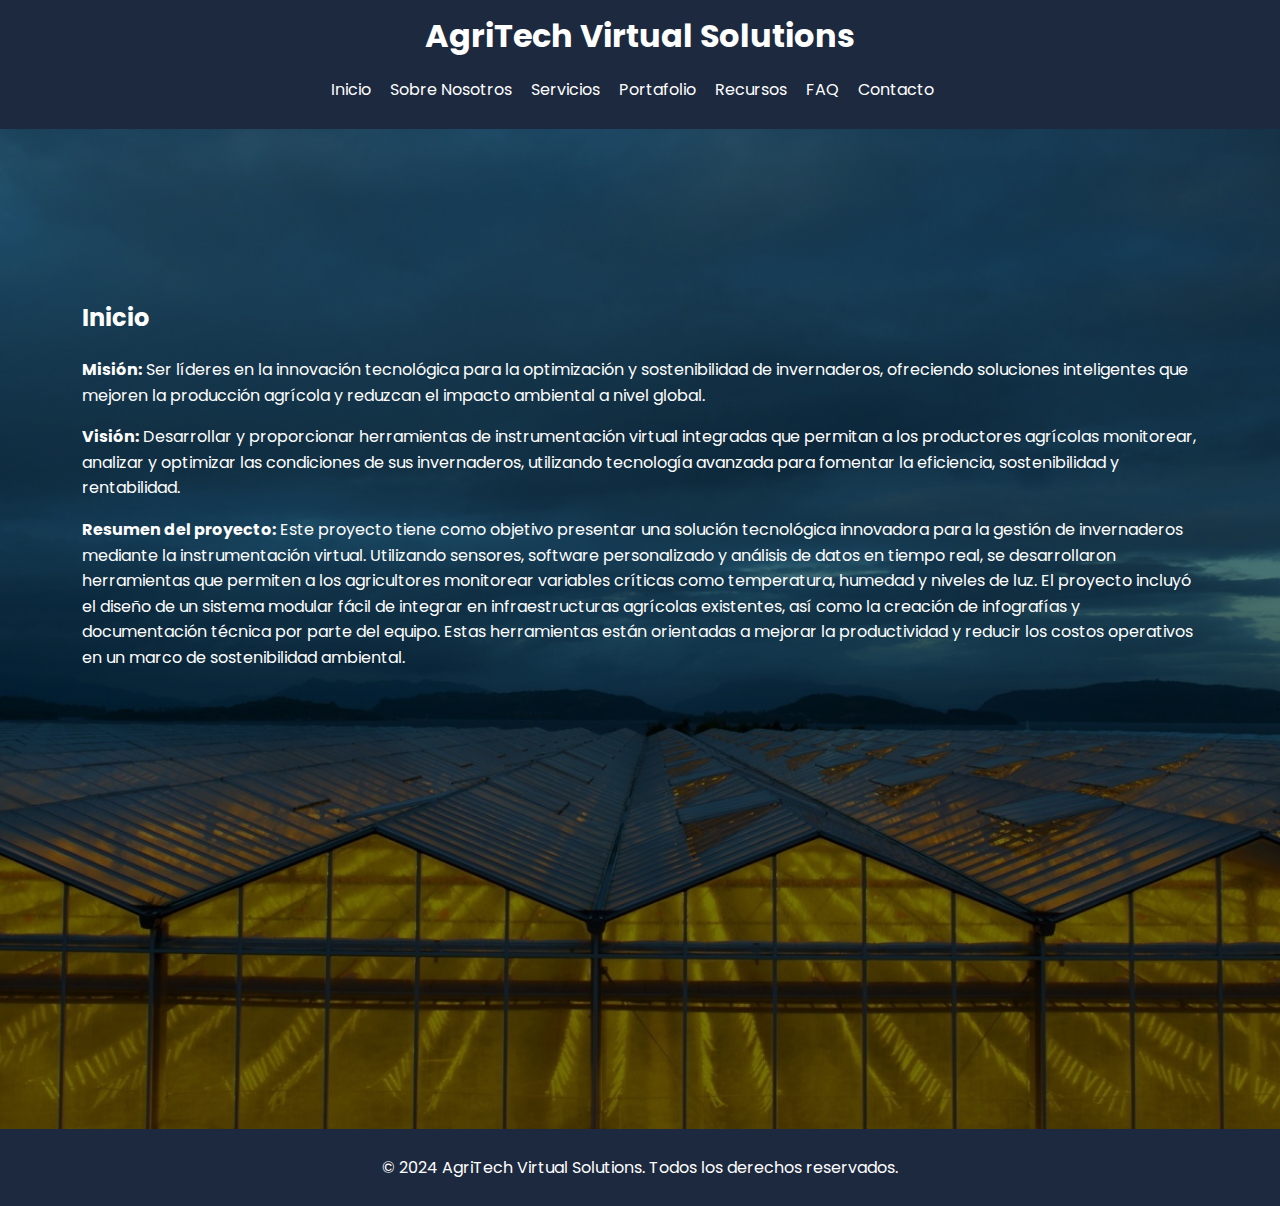
<file: index.html>
<!DOCTYPE html>
<html lang="es">
<head>
    <meta charset="UTF-8">
    <meta name="viewport" content="width=device-width, initial-scale=1.0">
    <title>Empresa de Instrumentación Virtual</title>
    <link rel="stylesheet" href="css/style.css">
</head>
<body>
    <header >
        <h1>AgriTech Virtual Solutions</h1>
        <nav>
            <ul>
                <li><a href="index.html">Inicio</a></li>
                <li><a href="sobre-nosotros.html">Sobre Nosotros</a></li>
                <li><a href="servicios.html">Servicios</a></li>
                <li><a href="portafolio.html">Portafolio</a></li>
                <li><a href="recursos.html">Recursos</a></li>
                <li><a href="faq.html">FAQ</a></li>
                <li><a href="contacto.html">Contacto</a></li>
        
            </ul>
        </nav>
    </header>

    <main >
        <!-- Página de Inicio -->
         <nav class="backgroundImg">
            <section  id="inicio" >
                <h2>Inicio</h2>
                <p><strong>Misión:</strong> Ser líderes en la innovación tecnológica para la optimización y sostenibilidad de invernaderos, ofreciendo soluciones inteligentes que mejoren la producción agrícola y reduzcan el impacto ambiental a nivel global.</p>
                <p><strong>Visión:</strong> Desarrollar y proporcionar herramientas de instrumentación virtual integradas que permitan a los productores agrícolas monitorear, analizar y optimizar las condiciones de sus invernaderos, utilizando tecnología avanzada para fomentar la eficiencia, sostenibilidad y rentabilidad.</p>
                <p><strong>Resumen del proyecto:</strong> Este proyecto tiene como objetivo presentar una solución tecnológica innovadora para la gestión de invernaderos mediante la instrumentación virtual. Utilizando sensores, software personalizado y análisis de datos en tiempo real, se desarrollaron herramientas que permiten a los agricultores monitorear variables críticas como temperatura, humedad y niveles de luz.
                    El proyecto incluyó el diseño de un sistema modular fácil de integrar en infraestructuras agrícolas existentes, así como la creación de infografías y documentación técnica por parte del equipo. Estas herramientas están orientadas a mejorar la productividad y reducir los costos operativos en un marco de sostenibilidad ambiental.</p>
            </section>
         </nav>
        
    </main>

    <footer>
        <p>&copy; 2024 AgriTech Virtual Solutions. Todos los derechos reservados.</p>
    </footer>

</body>
</html>
</file>
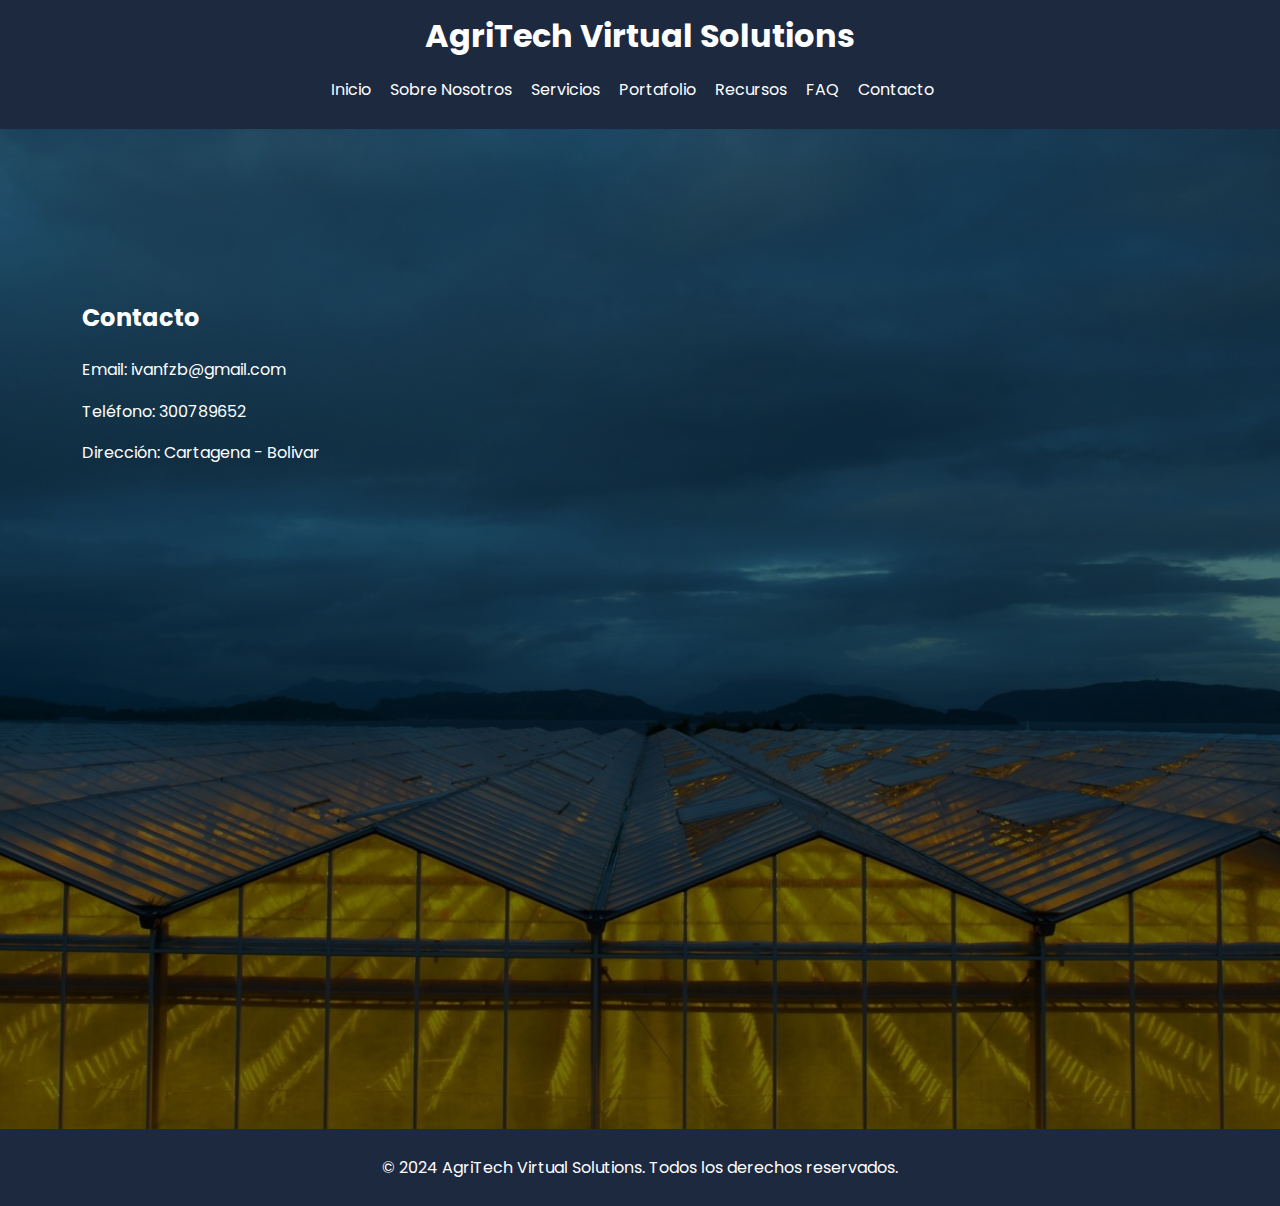
<file: contacto.html>
<!DOCTYPE html>
<html lang="es">
<head>
    <meta charset="UTF-8">
    <meta name="viewport" content="width=device-width, initial-scale=1.0">
    <title>Sobre Nosotros - Empresa de Instrumentación Virtual</title>
    <link rel="stylesheet" href="css/style.css">
</head>
<body>
    <header>
        <h1>AgriTech Virtual Solutions</h1>
        <nav>
            <ul>
                <li><a href="index.html">Inicio</a></li>
                <li><a href="sobre-nosotros.html">Sobre Nosotros</a></li>
                <li><a href="servicios.html">Servicios</a></li>
                <li><a href="portafolio.html">Portafolio</a></li>
                <li><a href="recursos.html">Recursos</a></li>
                <li><a href="faq.html">FAQ</a></li>
                <li><a href="contacto.html">Contacto</a></li>
            </ul>
        </nav>
    </header>

    <main> 
        <!-- Página de Contacto -->
        <nav class="backgroundImg"> 
        <section id="contacto">
            <h2>Contacto</h2>
            <p>Email: ivanfzb@gmail.com</p>
            <p>Teléfono: 300789652</p>
            <p>Dirección: Cartagena - Bolivar</p>
        </section>
    </nav>
    </main>

    <footer>
        <p>&copy; 2024 AgriTech Virtual Solutions. Todos los derechos reservados.</p>
    </footer>
</body>
</html>
</file>
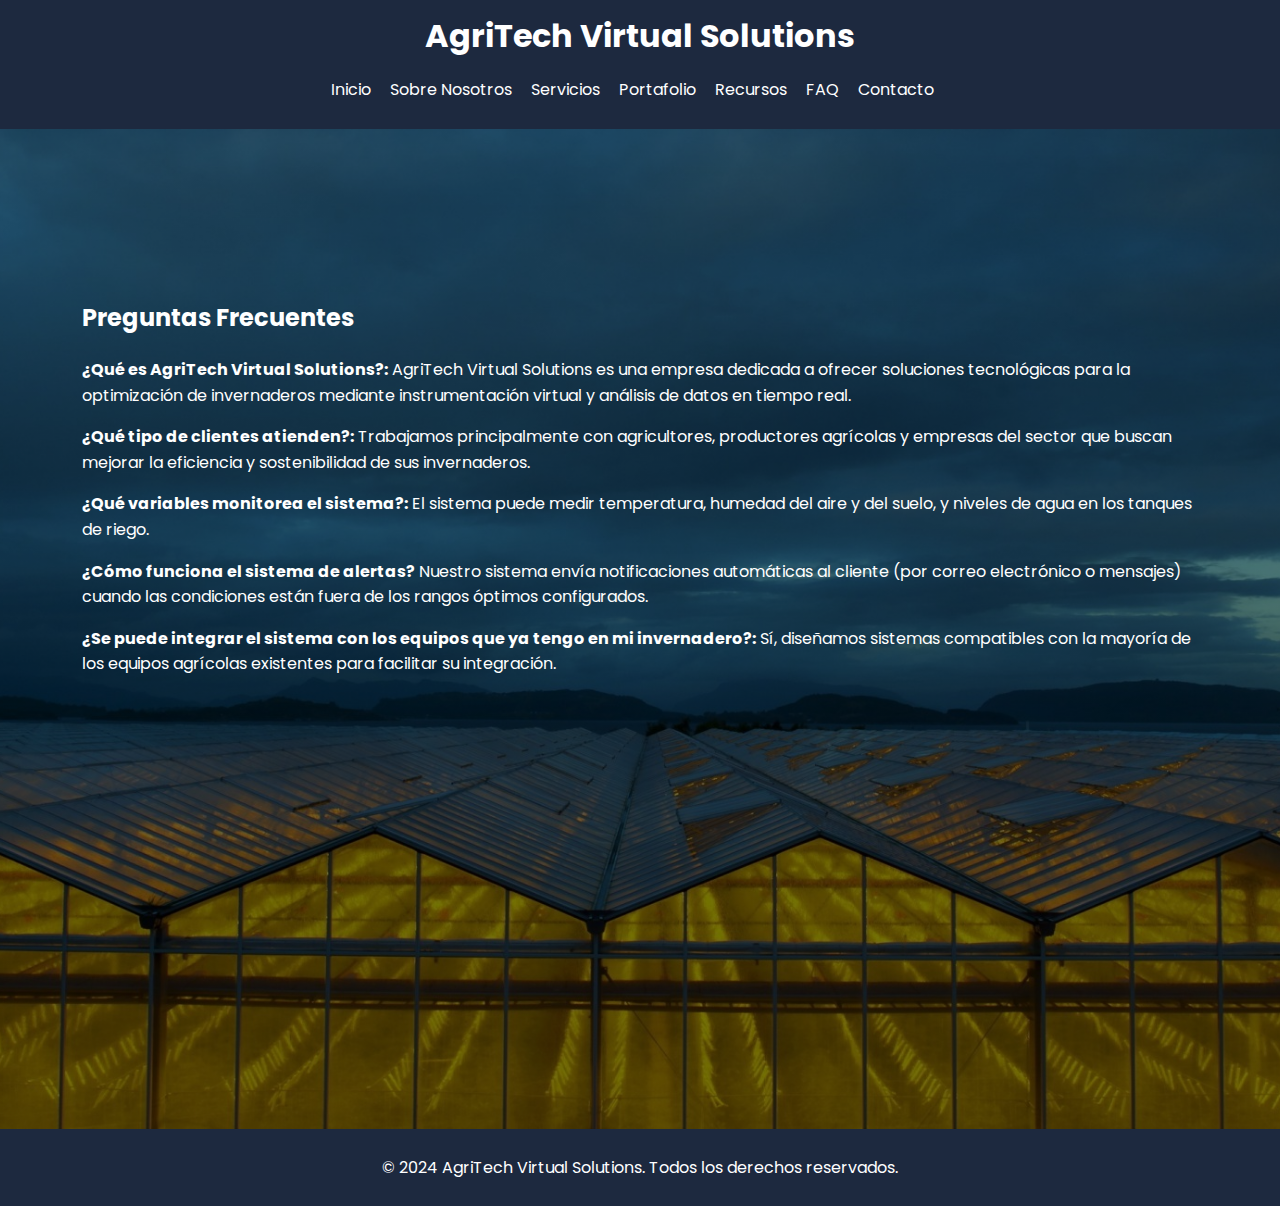
<file: faq.html>
<!DOCTYPE html>
<html lang="es">
<head>
    <meta charset="UTF-8">
    <meta name="viewport" content="width=device-width, initial-scale=1.0">
    <title>Sobre Nosotros - Empresa de Instrumentación Virtual</title>
    <link rel="stylesheet" href="css/style.css">
</head>
<body>
    <header>
        <h1>AgriTech Virtual Solutions</h1>
        <nav>
            <ul>
                <li><a href="index.html">Inicio</a></li>
                <li><a href="sobre-nosotros.html">Sobre Nosotros</a></li>
                <li><a href="servicios.html">Servicios</a></li>
                <li><a href="portafolio.html">Portafolio</a></li>
                <li><a href="recursos.html">Recursos</a></li>
                <li><a href="faq.html">FAQ</a></li>
                <li><a href="contacto.html">Contacto</a></li>
            </ul>
        </nav>
    </header>

    <main> 
        <nav class="backgroundImg">
        <!-- Página de FAQ, preguntas frecuentes -->
        <section id="faq">
            <h2>Preguntas Frecuentes</h2>
            <ul>
                <p><strong>¿Qué es AgriTech Virtual Solutions?:</strong> AgriTech Virtual Solutions es una empresa dedicada a ofrecer soluciones tecnológicas para la optimización de invernaderos mediante instrumentación virtual y análisis de datos en tiempo real.</p>
                <p><strong>¿Qué tipo de clientes atienden?:</strong> Trabajamos principalmente con agricultores, productores agrícolas y empresas del sector que buscan mejorar la eficiencia y sostenibilidad de sus invernaderos.</p>
                <p><strong>¿Qué variables monitorea el sistema?:</strong> El sistema puede medir temperatura, humedad del aire y del suelo, y niveles de agua en los tanques de riego.</p>
                <p><strong>¿Cómo funciona el sistema de alertas?</strong> Nuestro sistema envía notificaciones automáticas al cliente (por correo electrónico o mensajes) cuando las condiciones están fuera de los rangos óptimos configurados.</p>
                <p><strong>¿Se puede integrar el sistema con los equipos que ya tengo en mi invernadero?:</strong> Sí, diseñamos sistemas compatibles con la mayoría de los equipos agrícolas existentes para facilitar su integración.</p>
            </ul>
        </section>
    </nav>

    </main>

    <footer>
        <p>&copy; 2024 AgriTech Virtual Solutions. Todos los derechos reservados.</p>
    </footer>
</body>
</html>
</file>
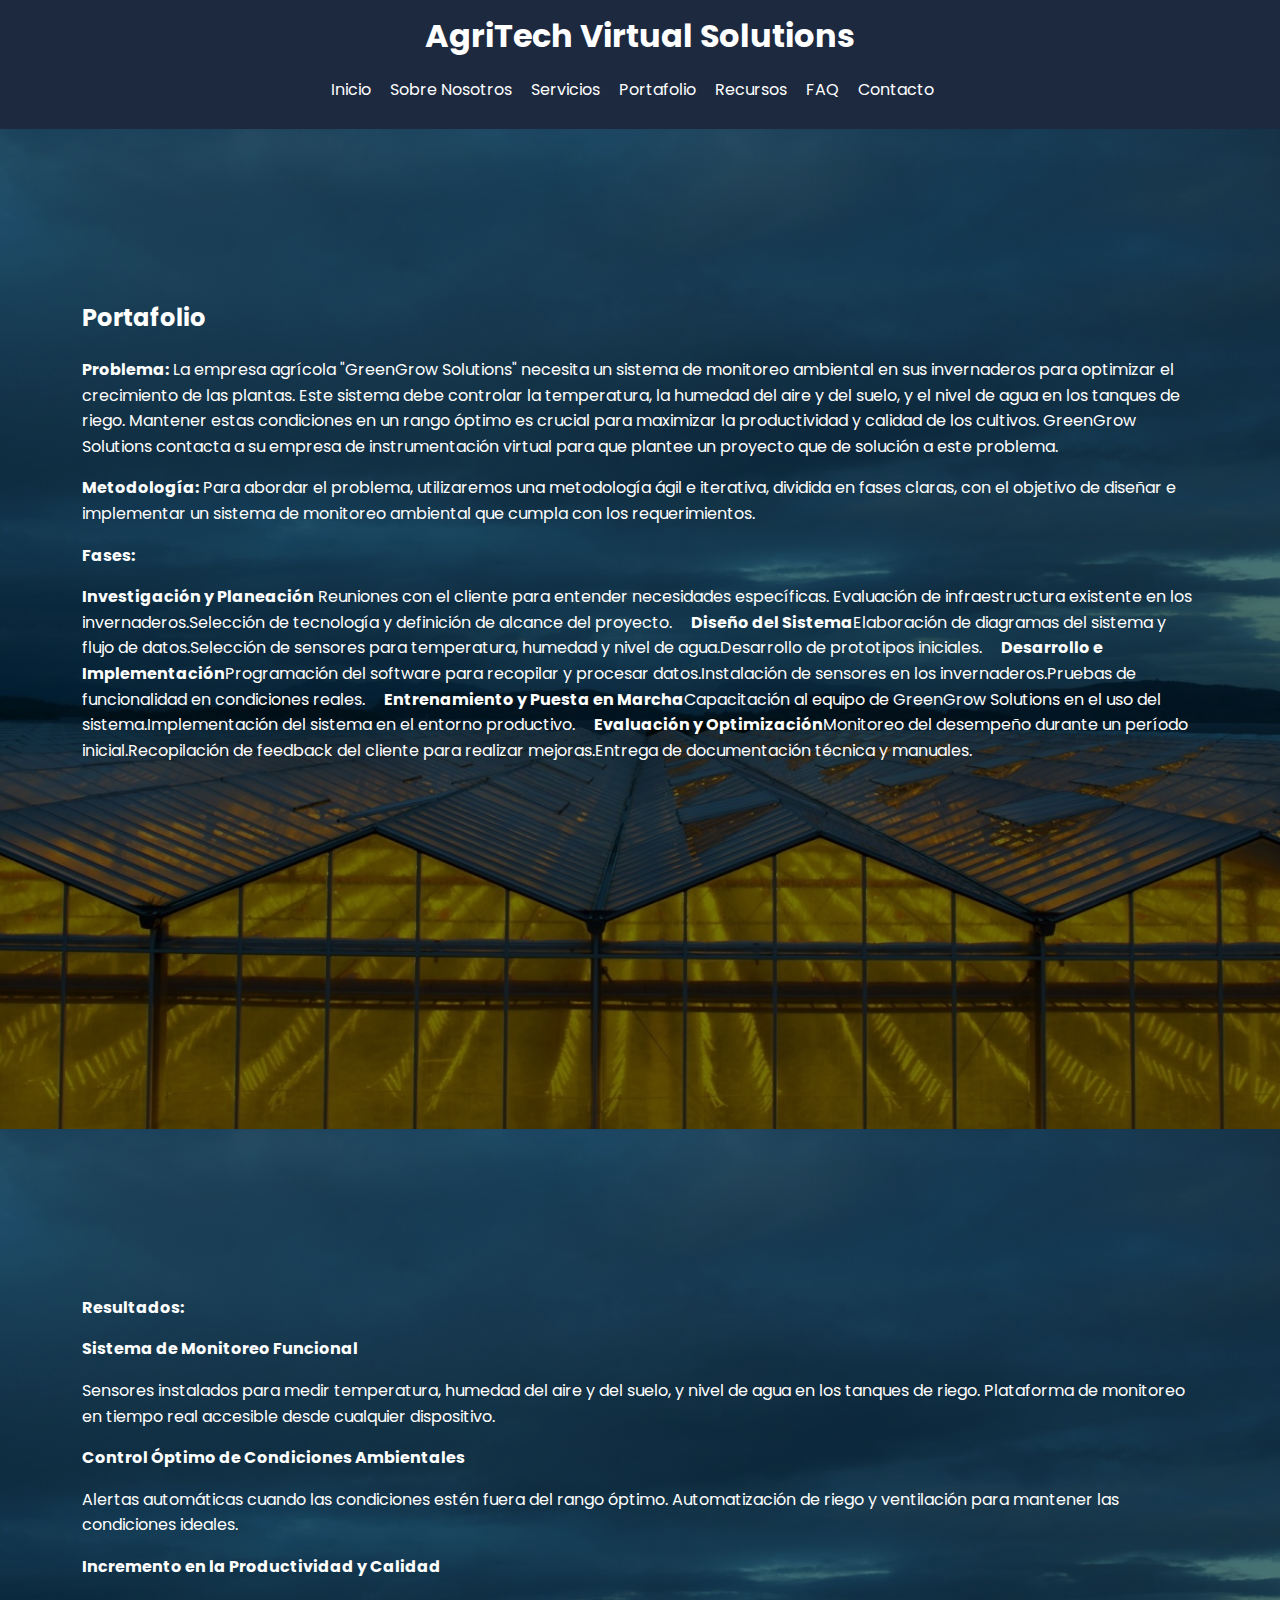
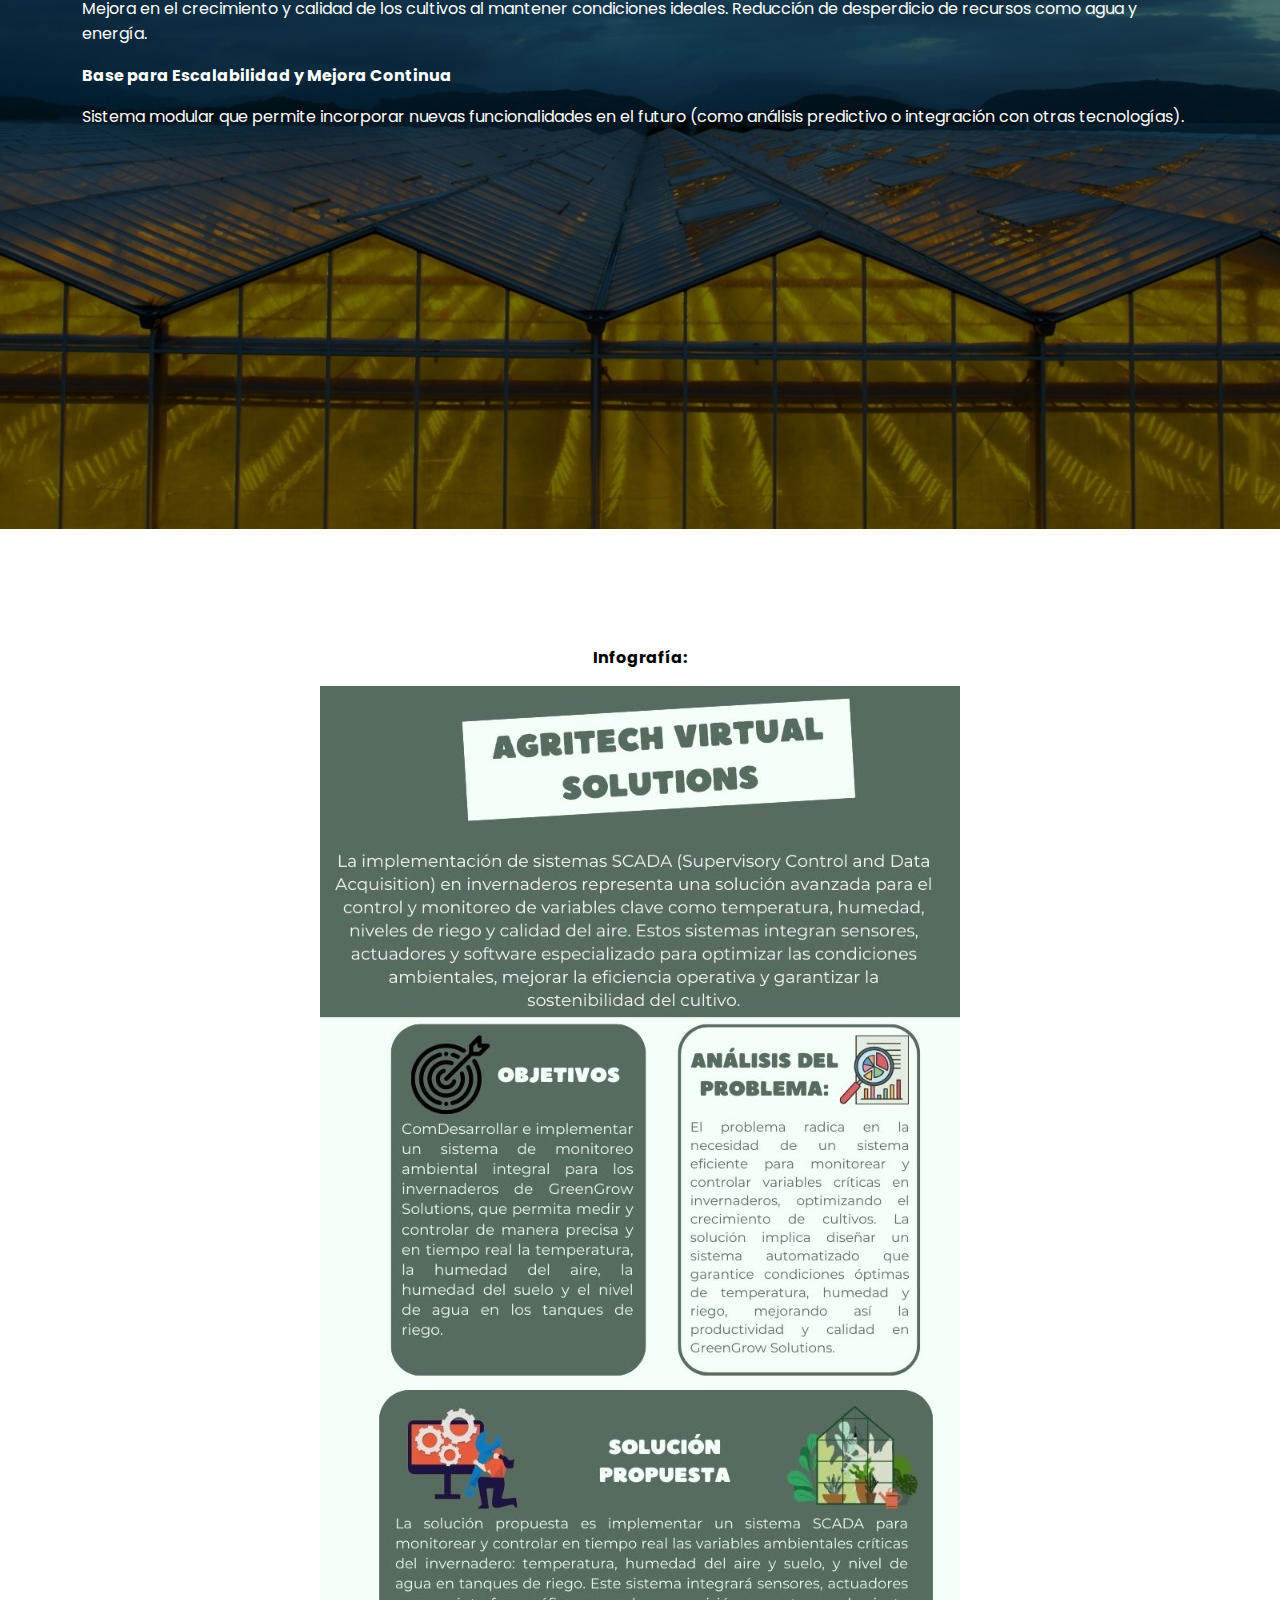
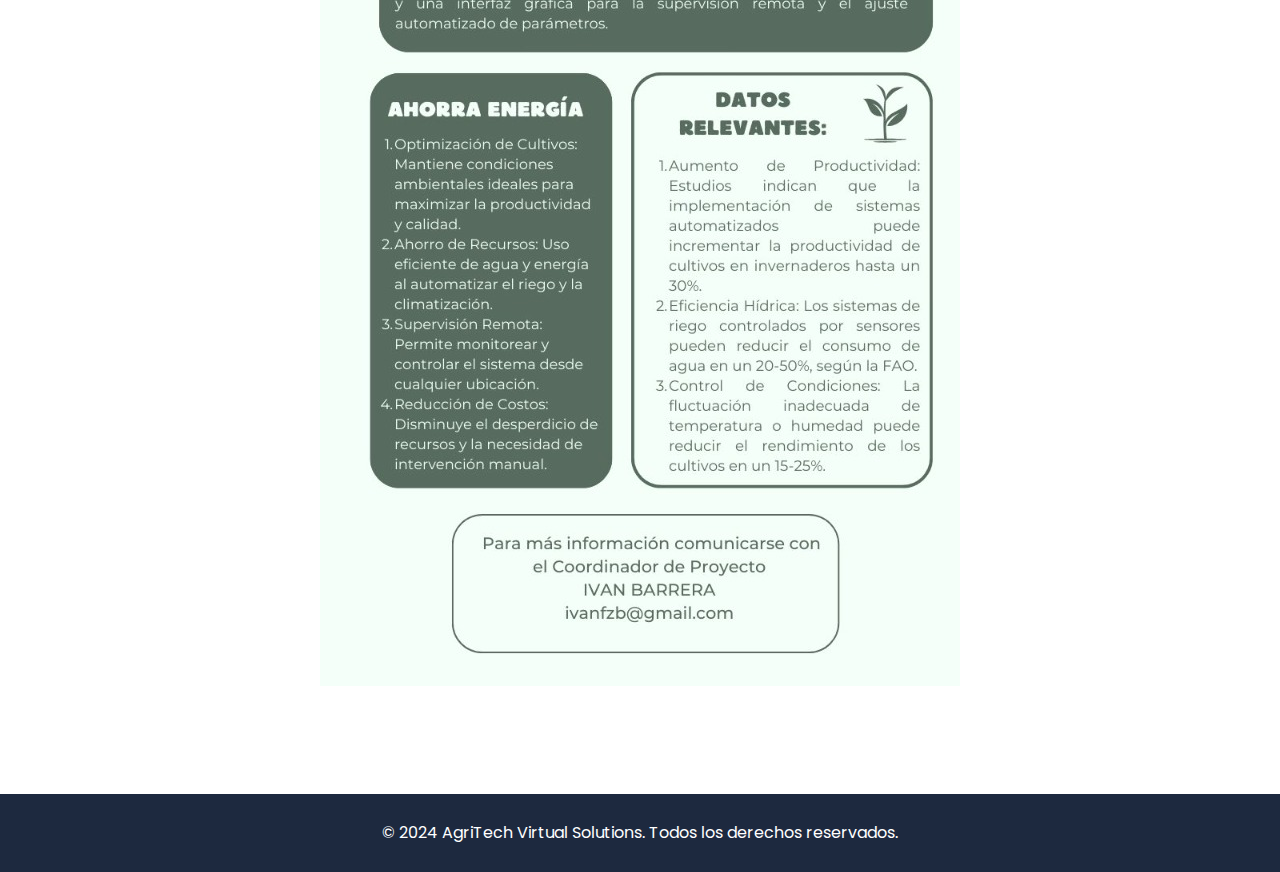
<file: portafolio.html>
<!DOCTYPE html>
<html lang="es">
<head>
    <meta charset="UTF-8">
    <meta name="viewport" content="width=device-width, initial-scale=1.0">
    <title>Sobre Nosotros - Empresa de Instrumentación Virtual</title>
    <link rel="stylesheet" href="css/style.css">
</head>
<body>
    <header>
        <h1>AgriTech Virtual Solutions</h1>
        <nav>
            <ul>
                <li><a href="index.html">Inicio</a></li>
                <li><a href="sobre-nosotros.html">Sobre Nosotros</a></li>
                <li><a href="servicios.html">Servicios</a></li>
                <li><a href="portafolio.html">Portafolio</a></li>
                <li><a href="recursos.html">Recursos</a></li>
                <li><a href="faq.html">FAQ</a></li>
                <li><a href="contacto.html">Contacto</a></li>
            </ul>
        </nav>
    </header>

    <main> 
        <!-- Página del Portafolio -->
        <nav class="backgroundImg">
        <section id="portafolio">
            <h2>Portafolio</h2>
            <p><strong>Problema:</strong>  La empresa agrícola "GreenGrow Solutions" necesita un sistema de monitoreo ambiental en sus invernaderos para optimizar el crecimiento de las plantas. Este sistema debe controlar la temperatura, la humedad del aire y del suelo, y el nivel de agua en los tanques de riego. Mantener estas condiciones en un rango óptimo es crucial para maximizar la productividad y calidad 
                de los cultivos. GreenGrow Solutions contacta a su empresa de instrumentación virtual para que plantee un proyecto que de solución a este problema.</p>
            
                <p><strong>Metodología:</strong> Para abordar el problema, utilizaremos una metodología ágil e iterativa, dividida en fases claras, con el objetivo de diseñar e implementar un sistema de monitoreo ambiental que cumpla con los requerimientos.</p>
            <p><strong>Fases:</strong></p>

            <ul>
                <li><strong>Investigación y Planeación</strong> Reuniones con el cliente para entender necesidades específicas. Evaluación de infraestructura existente en los invernaderos.Selección de tecnología y definición de alcance del proyecto.</li>
                <li><strong>Diseño del Sistema</strong>Elaboración de diagramas del sistema y flujo de datos.Selección de sensores para temperatura, humedad y nivel de agua.Desarrollo de prototipos iniciales.</li>
                <li><strong>Desarrollo e Implementación</strong>Programación del software para recopilar y procesar datos.Instalación de sensores en los invernaderos.Pruebas de funcionalidad en condiciones reales.</li>
                <li><strong>Entrenamiento y Puesta en Marcha</strong>Capacitación al equipo de GreenGrow Solutions en el uso del sistema.Implementación del sistema en el entorno productivo.</li>
                <li><strong>Evaluación y Optimización</strong>Monitoreo del desempeño durante un período inicial.Recopilación de feedback del cliente para realizar mejoras.Entrega de documentación técnica y manuales.</li>
            </ul>
        </section>
    </nav>

    <nav class="backgroundImg">
        <section>
            <p><strong>Resultados:</strong></p>
            <p><strong>Sistema de Monitoreo Funcional</strong></p>
                <p>Sensores instalados para medir temperatura, humedad del aire y del suelo, y nivel de agua en los tanques de riego.
                Plataforma de monitoreo en tiempo real accesible desde cualquier dispositivo.</p>        
             <p><strong>Control Óptimo de Condiciones Ambientales</strong></p>
                <p>Alertas automáticas cuando las condiciones estén fuera del rango óptimo.
                Automatización de riego y ventilación para mantener las condiciones ideales.</p>
            <p><strong>Incremento en la Productividad y Calidad</strong></p>
                <p>Mejora en el crecimiento y calidad de los cultivos al mantener condiciones ideales.
                Reducción de desperdicio de recursos como agua y energía.</p>
            <p><strong>Base para Escalabilidad y Mejora Continua</strong></p>
                <p>Sistema modular que permite incorporar nuevas funcionalidades en el futuro (como análisis predictivo o integración con otras tecnologías).</p>
        </section>
    </nav>

<section class="infografia">
    <p><strong>Infografía:</strong></p>
    <img src="img/infografia.jpg" alt="imgInfografia">
</section>
   
    

    </main>

    <footer>
        <p>&copy; 2024 AgriTech Virtual Solutions. Todos los derechos reservados.</p>
    </footer>
</body>
</html>
</file>
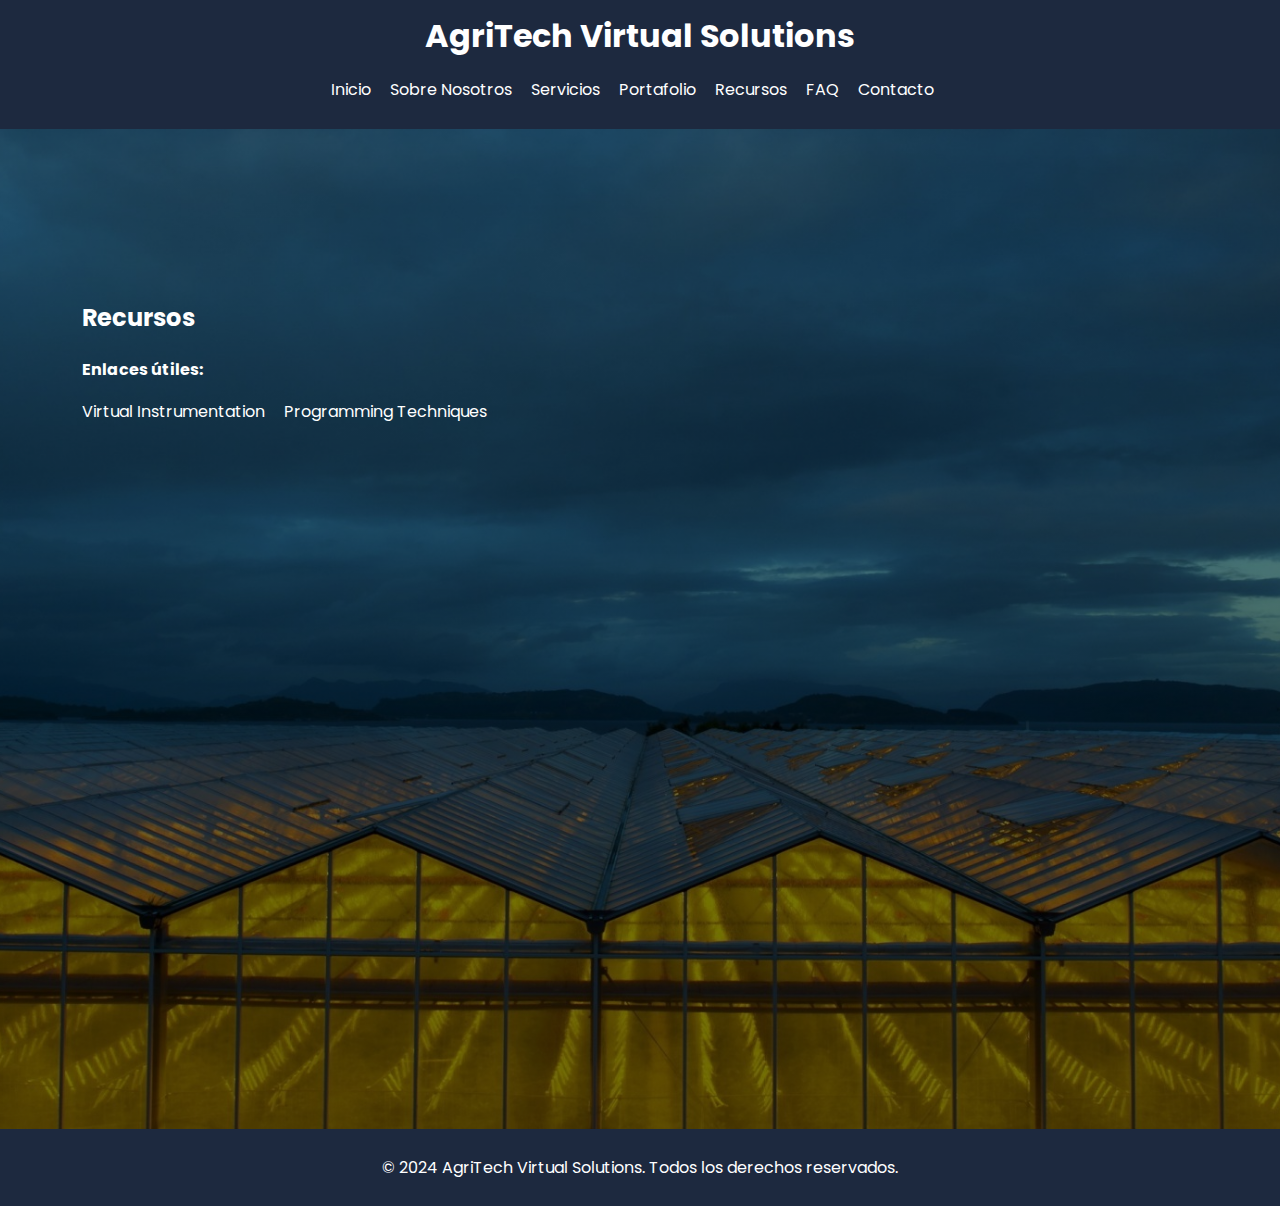
<file: recursos.html>
<!DOCTYPE html>
<html lang="es">
<head>
    <meta charset="UTF-8">
    <meta name="viewport" content="width=device-width, initial-scale=1.0">
    <title>Sobre Nosotros - Empresa de Instrumentación Virtual</title>
    <link rel="stylesheet" href="css/style.css">
</head>
<body>
    <header>
        <h1>AgriTech Virtual Solutions</h1>
        <nav>
            <ul>
                <li><a href="index.html">Inicio</a></li>
                <li><a href="sobre-nosotros.html">Sobre Nosotros</a></li>
                <li><a href="servicios.html">Servicios</a></li>
                <li><a href="portafolio.html">Portafolio</a></li>
                <li><a href="recursos.html">Recursos</a></li>
                <li><a href="faq.html">FAQ</a></li>
                <li><a href="contacto.html">Contacto</a></li>
            </ul>
        </nav>
    </header>

    <main> 
        <!-- Página de Recursos -->
        <nav class="backgroundImg">
        <section id="recursos">
            <h2>Recursos</h2>
            <!--<p><strong>Documentación:</strong> <a href="documentacion.pdf">Descargar</a></p>-->
            <p><strong>Enlaces útiles:</strong></p>
            <ul>
                <li><a href="https://research-ebsco-com.bibliotecavirtual.unad.edu.co/linkprocessor/plink?id=045b64fd-6e24-3ce0-9222-19238e9247ec">Virtual Instrumentation</a></li>
                <li><a href="https://research-ebsco-com.bibliotecavirtual.unad.edu.co/linkprocessor/plink?id=be1c4d7c-616e-3140-aa83-522b349e448f">Programming Techniques</a></li>
            </ul>
        </section>
    </nav>
    
    </main>

    <footer>
        <p>&copy; 2024 AgriTech Virtual Solutions. Todos los derechos reservados.</p>
    </footer>
</body>
</html>
</file>
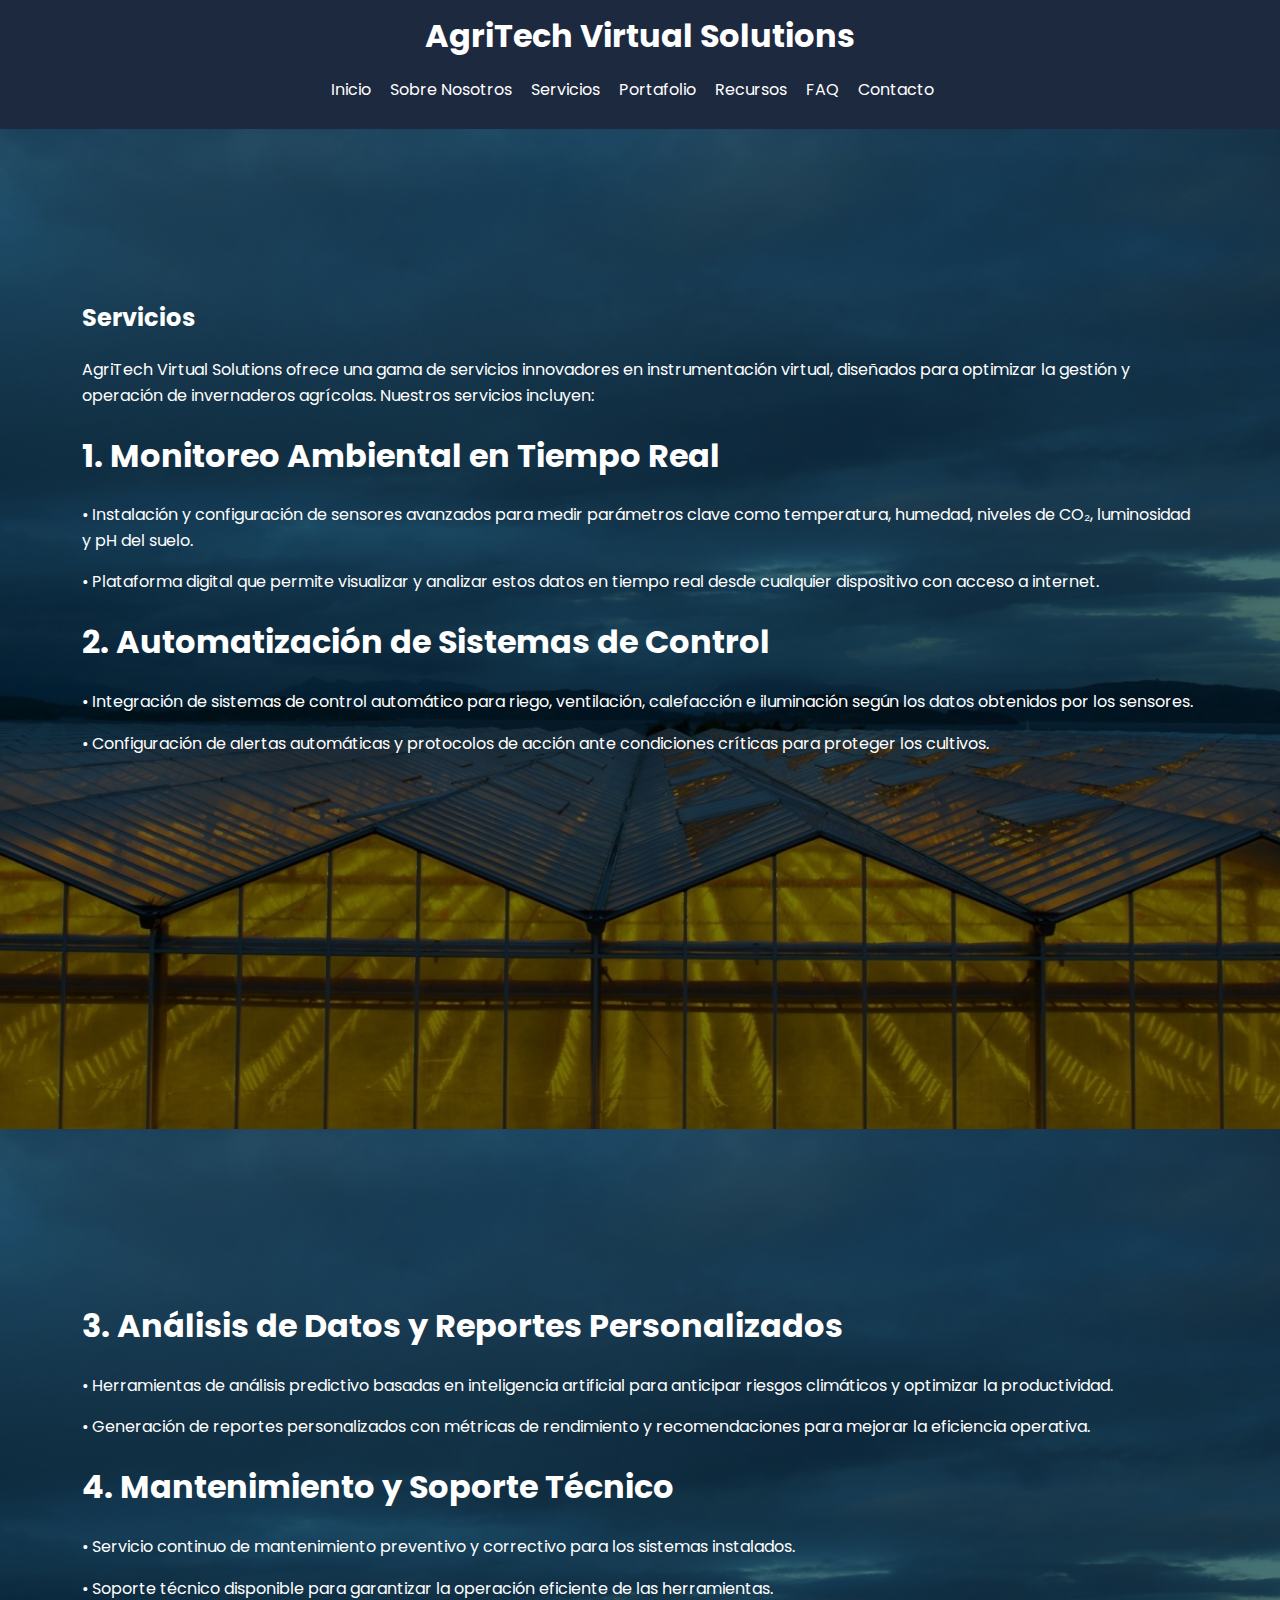
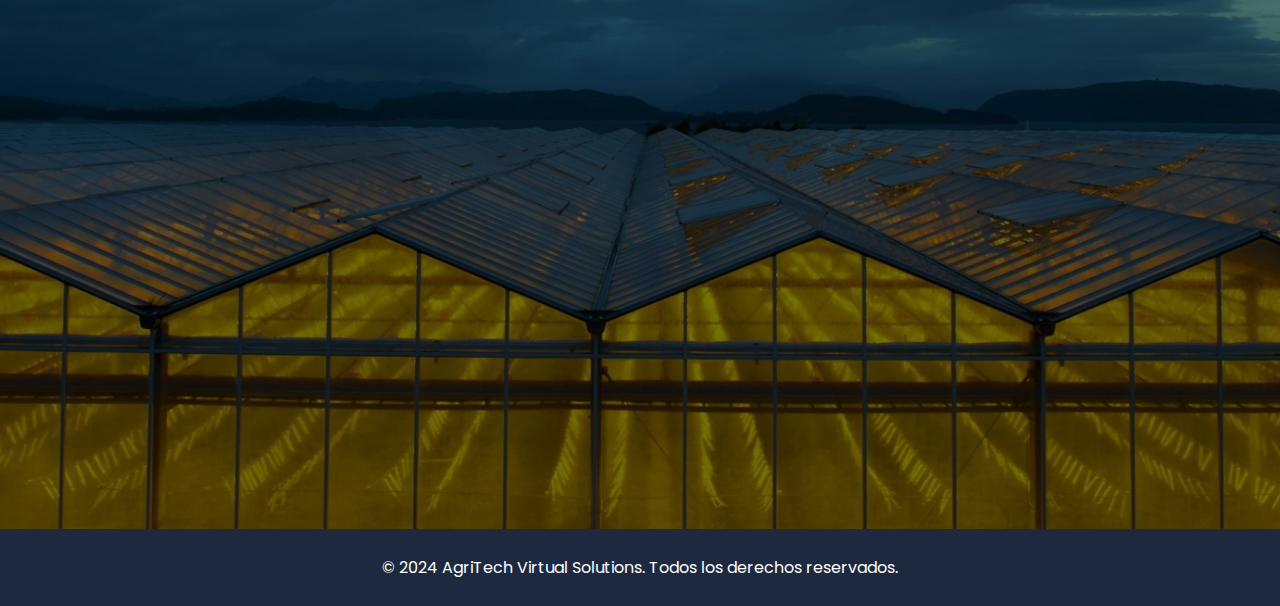
<file: servicios.html>
<!DOCTYPE html>
<html lang="es">
<head>
    <meta charset="UTF-8">
    <meta name="viewport" content="width=device-width, initial-scale=1.0">
    <title>Sobre Nosotros - Empresa de Instrumentación Virtual</title>
    <link rel="stylesheet" href="css/style.css">
</head>
<body>
    <header>
        <h1>AgriTech Virtual Solutions</h1>
        <nav>
            <ul>
                <li><a href="index.html">Inicio</a></li>
                <li><a href="sobre-nosotros.html">Sobre Nosotros</a></li>
                <li><a href="servicios.html">Servicios</a></li>
                <li><a href="portafolio.html">Portafolio</a></li>
                <li><a href="recursos.html">Recursos</a></li>
                <li><a href="faq.html">FAQ</a></li>
                <li><a href="contacto.html">Contacto</a></li>
            </ul>
        </nav>
    </header>

    <main>  <!-- Página de servicios -->
        <nav class="backgroundImg">
        <section id="servicios">  
           
            <h2>Servicios</h2>
            <p>AgriTech Virtual Solutions ofrece una gama de servicios innovadores en instrumentación virtual, diseñados para optimizar la gestión y operación de invernaderos agrícolas. Nuestros servicios incluyen:</p>
            <h1>1. Monitoreo Ambiental en Tiempo Real</h1>
            <p> • Instalación y configuración de sensores avanzados para medir parámetros clave como temperatura, humedad, niveles de CO₂, luminosidad y pH del suelo.</p>
            <p> • Plataforma digital que permite visualizar y analizar estos datos en tiempo real desde cualquier dispositivo con acceso a internet.</p>
       
            <h1>2. Automatización de Sistemas de Control</h1>
            <p> • Integración de sistemas de control automático para riego, ventilación, calefacción e iluminación según los datos obtenidos por los sensores.</p>
            <p> • Configuración de alertas automáticas y protocolos de acción ante condiciones críticas para proteger los cultivos.</p> 
              
        </section>
    </nav>
    <nav class="backgroundImg">
        <section>
            <h1>3. Análisis de Datos y Reportes Personalizados</h1>
            <p> • Herramientas de análisis predictivo basadas en inteligencia artificial para anticipar riesgos climáticos y optimizar la productividad.</p>
            <p> • Generación de reportes personalizados con métricas de rendimiento y recomendaciones para mejorar la eficiencia operativa.</p> 
            
            <h1>4. Mantenimiento y Soporte Técnico</h1>
            <p> • Servicio continuo de mantenimiento preventivo y correctivo para los sistemas instalados.</p>
            <p> • Soporte técnico disponible para garantizar la operación eficiente de las herramientas.</p> 
            
        </section>
    </nav>

    </main>

    <footer>
        <p>&copy; 2024 AgriTech Virtual Solutions. Todos los derechos reservados.</p>
    </footer>
</body>
</html>
</file>
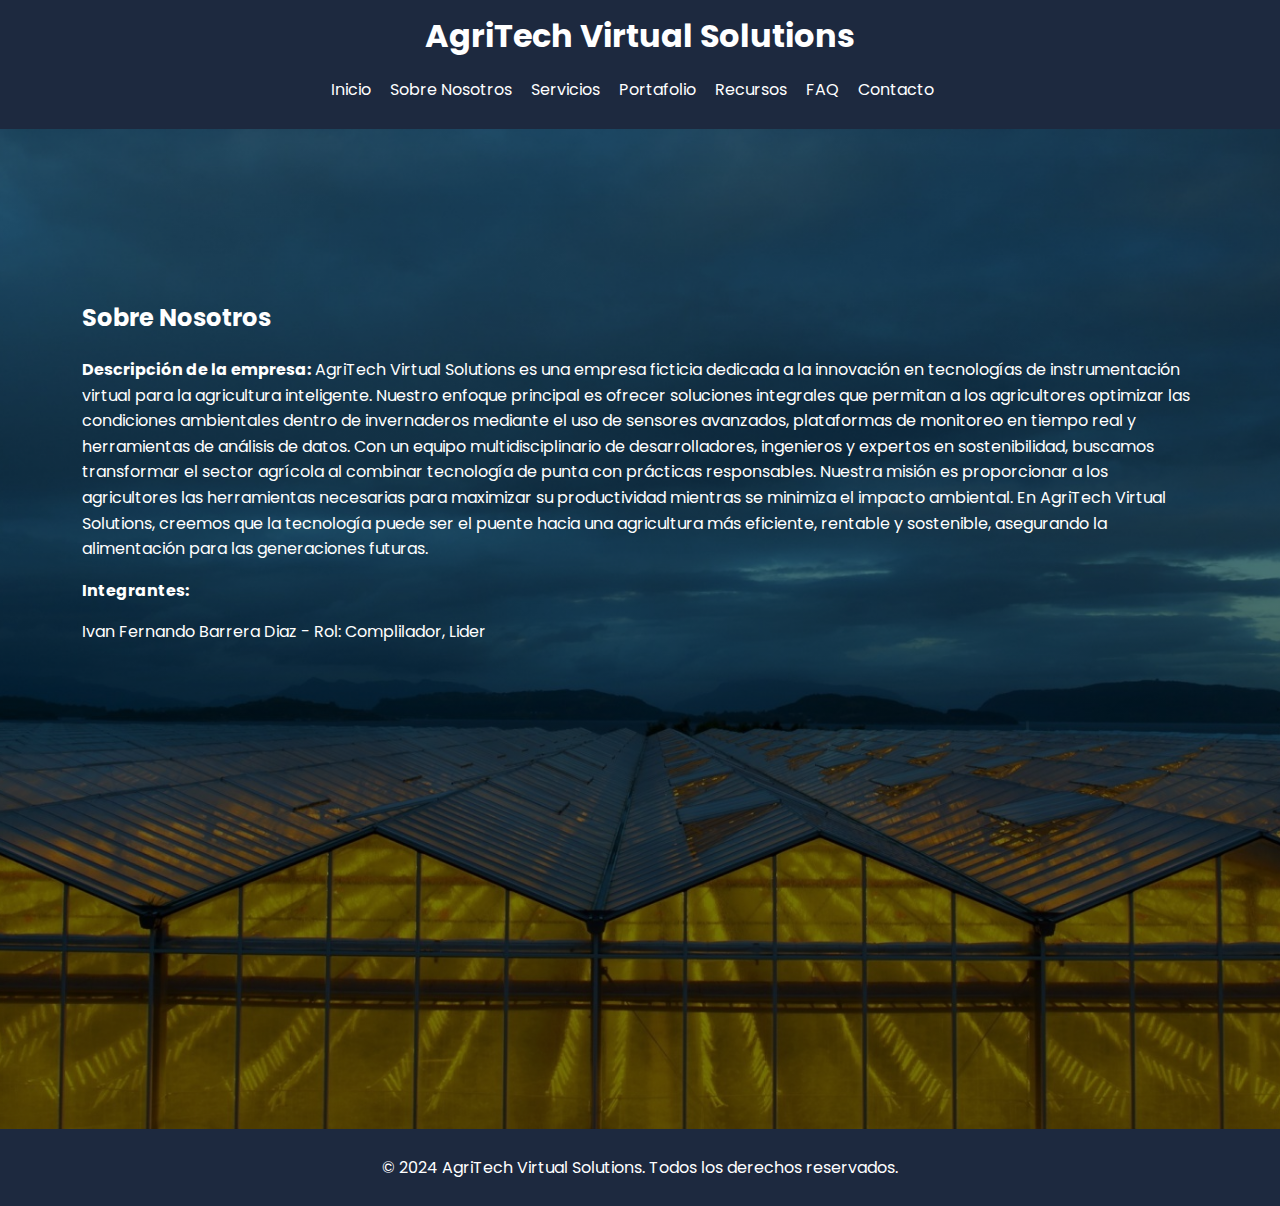
<file: sobre-nosotros.html>
<!DOCTYPE html>
<html lang="es">
<head>
    <meta charset="UTF-8">
    <meta name="viewport" content="width=device-width, initial-scale=1.0">
    <title>Sobre Nosotros - Empresa de Instrumentación Virtual</title>
    <link rel="stylesheet" href="css/style.css">
</head>
<body>
    <header>
        <h1>AgriTech Virtual Solutions</h1>
        <nav>
            <ul>
                <li><a href="index.html">Inicio</a></li>
                <li><a href="sobre-nosotros.html">Sobre Nosotros</a></li>
                <li><a href="servicios.html">Servicios</a></li>
                <li><a href="portafolio.html">Portafolio</a></li>
                <li><a href="recursos.html">Recursos</a></li>
                <li><a href="faq.html">FAQ</a></li>
                <li><a href="contacto.html">Contacto</a></li>
            </ul>
        </nav>
    </header>

    <main>  <!-- Página de sobre nosotros -->
        <nav class="backgroundImg">
        <section id="sobre-nosotros">
            <h2>Sobre Nosotros</h2>
            <p><strong>Descripción de la empresa:</strong> AgriTech Virtual Solutions es una empresa ficticia dedicada a la innovación en tecnologías de instrumentación virtual para la agricultura inteligente. Nuestro enfoque principal es ofrecer soluciones integrales que permitan a los agricultores optimizar las condiciones ambientales dentro de invernaderos mediante el uso de sensores avanzados, plataformas de monitoreo en tiempo real y herramientas de análisis de datos.
                Con un equipo multidisciplinario de desarrolladores, ingenieros y expertos en sostenibilidad, buscamos transformar el sector agrícola al combinar tecnología de punta con prácticas responsables. Nuestra misión es proporcionar a los agricultores las herramientas necesarias para maximizar su productividad mientras se minimiza el impacto ambiental.  
                En AgriTech Virtual Solutions, creemos que la tecnología puede ser el puente hacia una agricultura más eficiente, rentable y sostenible, asegurando la alimentación para las generaciones futuras.</p>
            <p><strong>Integrantes:</strong></p>
            <ul>
                <li>Ivan Fernando Barrera Diaz - Rol: Complilador, Lider</li>
            </ul>
        </section>
    </nav>
    </main>

    <footer>
        <p>&copy; 2024 AgriTech Virtual Solutions. Todos los derechos reservados.</p>
    </footer>
</body>
</html>
</file>
<file: css/style.css>
@import url('https://fonts.googleapis.com/css2?family=Poppins:wght@300;400;600;700&display=swap');  /* fuente popins sacada de Google Fonts */

body {
    font-family: 'Poppins', sans-serif;   /* pegamos la regla de la fuente poppins sacada de Google Fonts */
    line-height: 1.6;
    margin: 0;
    padding: 0;
}

header {
    background-color: #1d293f;
    /*background: #333;*/
    color: #fff;
    padding: 10px 0;
    text-align: center;
}

header h1 {
    margin: 0;
}

/*h2{
    color: #001A49;
}*/


nav ul {
    list-style: none;
    padding: 0;
}

nav ul li {
    display: inline;
    margin-right: 15px;
}

nav ul li a {
    color: white;
    text-decoration: none;
}



/*SECTIONS------------------------------------------------------------------------------------------------*/


.backgroundImg{ 
   background-image: linear-gradient(180deg, #0000008c 0%, #0000008c 100%), url("../img/greenhouse2.jpg"); /* Reemplaza con tu imagen */
   background-size: cover; /* Ajusta la imagen para cubrir toda la sección */
    background-position: center; /* Centra la imagen */
    background-repeat: no-repeat; /* Evita que la imagen se repita */
    color: white; /* Cambia el color del texto para que sea visible */
    padding: 50px 20px; /* Añade espacio dentro de la sección */
    height: 100vh; /* Ajusta la altura al 100% del viewport */
}

section {
    width: 90%;          /*90% para que el ancho del contenedor no ocupe toda la pantalla*/
    max-width: 1200px;
    margin: 0 auto;
    overflow: hidden;    /*overflow hidden todo lo que salga del contenedor se esconda*/
    padding: 100px 0;   /* variable con 100px arriba y 0 hacia los lados */
}

.infografia{
   text-align: center;
}

.imgInfografia{
    display: inline-block;
}

/*FOOTER------------------------------------------------------------------------------------------------*/
footer {
    text-align: center;
    padding: 10px 0;
    background-color: #1d293f;
    color: white;
}
</file>
